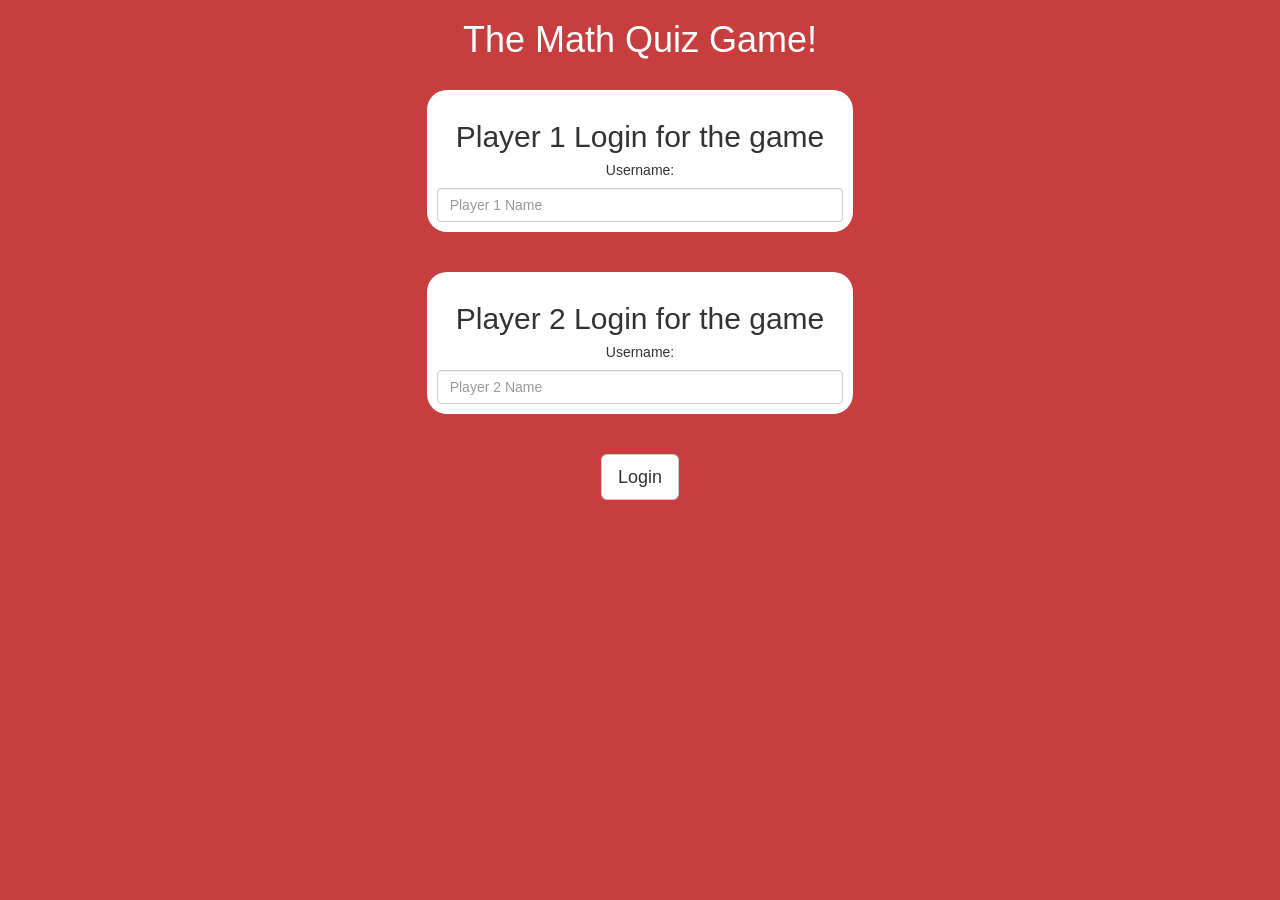
<file: index.html>
<!DOCTYPE html> 
<html>
    <head>
        <title>The Math Quiz Game!</title>
        <meta name="viewport" content="width=device-width, initial-scale=1">
  <link rel="stylesheet" href="https://maxcdn.bootstrapcdn.com/bootstrap/3.4.1/css/bootstrap.min.css">
  <script src="https://ajax.googleapis.com/ajax/libs/jquery/3.7.1/jquery.min.js"></script>
  <script src="https://maxcdn.bootstrapcdn.com/bootstrap/3.4.1/js/bootstrap.min.js"></script>
  <link rel="stylesheet" type="text/css" href="quiz_game.css">
  <script src="quiz_game_login.js"></script>
    </head>
    <body>
        <center>
            <h1>The Math Quiz Game!</h1>
            <br>
            <div id="player1login" class="col-lg-4 col-sm-8 col-xs-11 login_div1">
                <h2>Player 1 Login for the game</h2>
                <h5>Username:</h5>
                <input type="text" class="form-control" placeholder="Player 1 Name" id="player1name">
            </div>
            <br>
            <br>
            <div id="player2login" class="col-lg-4 col-sm-8 col-xs-11 login_div2">
                <h2>Player 2 Login for the game</h2>
                <h5>Username:</h5>
                <input type="text" class="form-control" placeholder="Player 2 Name" id="player2name">
            </div>
            <br>
            <br>
            <button id="login" onclick="adduser()" class="btn btn-default btn-lg">Login</button>
        </center>
    </body>
</html>
</file>
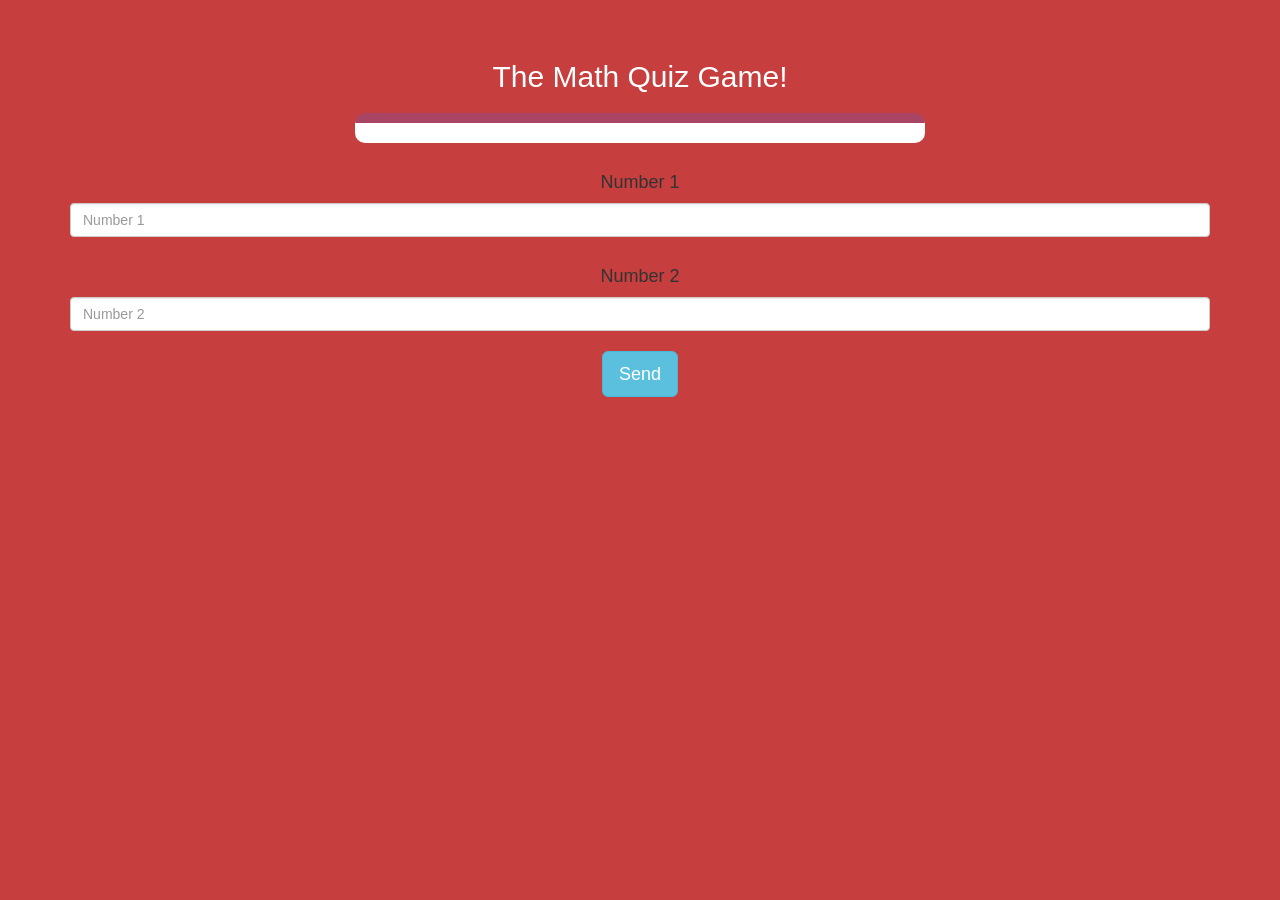
<file: game_page.html>
<!DOCTYPE html> 
<html>
    <head>
        <title>The Math Quiz Game!</title>
        <meta name="viewport" content="width=device-width, initial-scale=1">
  <link rel="stylesheet" href="https://maxcdn.bootstrapcdn.com/bootstrap/3.4.1/css/bootstrap.min.css">
  <script src="https://ajax.googleapis.com/ajax/libs/jquery/3.7.1/jquery.min.js"></script>
  <script src="https://maxcdn.bootstrapcdn.com/bootstrap/3.4.1/js/bootstrap.min.js"></script>
  <link rel="stylesheet" type="text/css" href="quiz_game.css">
    </head>
    <body>
      <h4 id="player1_name"></h4> <span id="player1_score"></span>
      <br>
      <h4 id="player2_name"></h4> <span id="player2_score"></span>
      <div class="container">
        <center>
            <h2 style="color:white">The Math Quiz Game!</h2>
            <h3 id="player_question"></h3>
            <h3 id="player_answer"></h3>
            <div id="output" class="col-lg-6"></div>
            <br>
            <h4>Number 1</h4>
            <input type="text" id="number1" class="form-control" placeholder="Number 1">
            <br>
            <h4>Number 2</h4>
            <input type="text" id="number2" class="form-control" placeholder="Number 2">
            <br>
            <button onclick="send()" class="btn btn-info btn-lg">Send</button>
        </center>
      </div>
    </body>
    <script src="game_page.js"></script>
</html>
</file>
<file: quiz_game.css>
.login_div2,.login_div1{
    background-color: white;
    padding: 10px;
    float:none;
    border-radius: 20px;
}
body{
    background-color: rgba(182, 7, 7, 0.775);
}
h1{
    color: white;
}
#output{
    background: white;
    border-radius: 10px;
    border-top: 10px solid #AA4465;
    padding: 10px;
    float: none;
    text-align: left;
}
</file>
